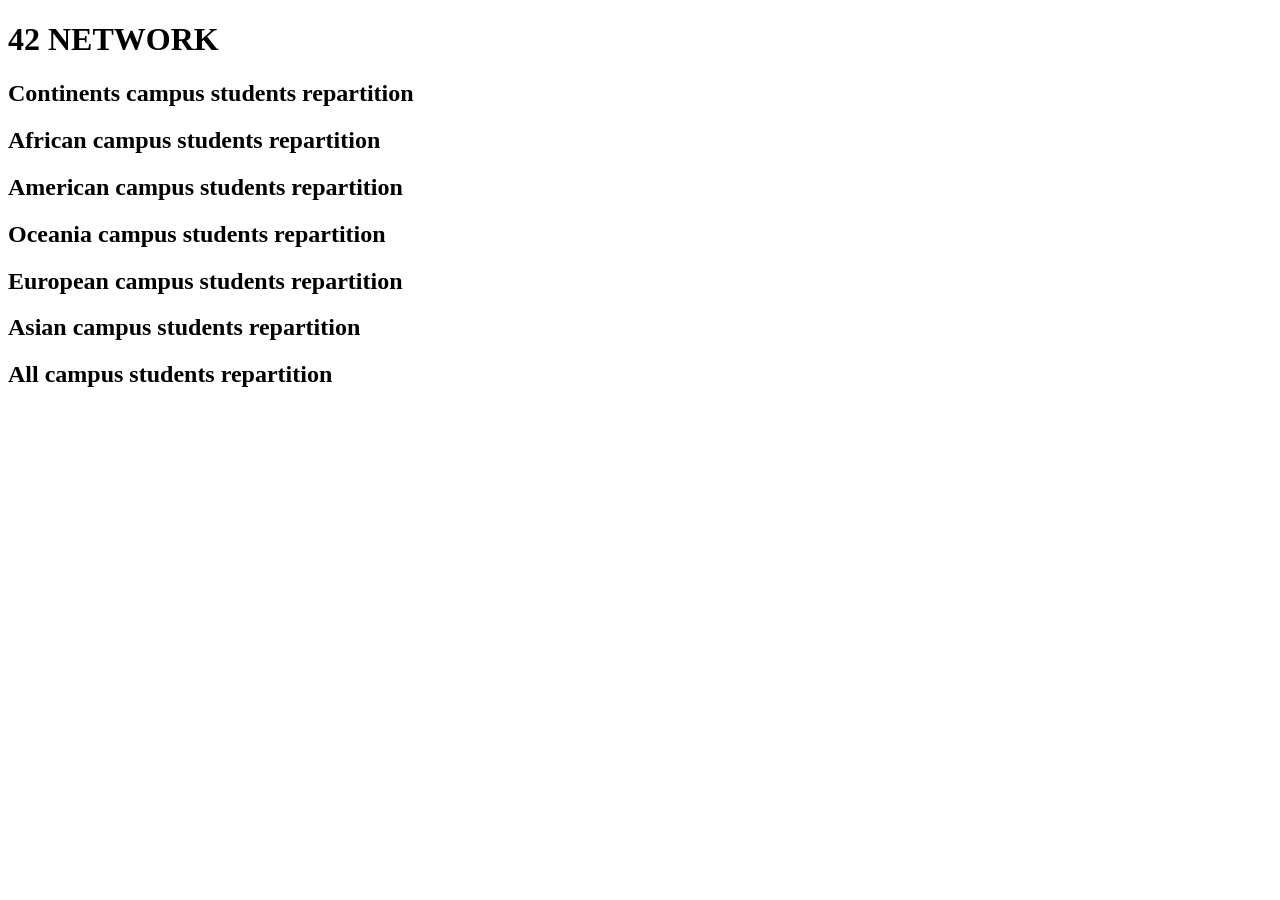
<file: html/index.html>
<!DOCTYPE html>
<html lang="en">
<head>
	<meta charset="UTF-8">
	<meta name="viewport" content="width=device-width, initial-scale=1.0">
	<title>42 Stats</title>
</head>
<body>
	<h1 id='title'>42 NETWORK</h1>
	<div id="map"></div>

	<div class="graph">
		<h2 id="h-continents">Continents campus students repartition</h2>
		<div id="continents-div"></div>
	</div>

	<div class="container">
		<div class="graph">
			<h2 id="h-africa">African campus students repartition</h2>
			<div id="africa-div"></div>
		</div>

		<div class="graph">
			<h2 id="h-america">American campus students repartition</h2>
			<div id="america-div"></div>
		</div>

		<div class="graph">
			<h2 id="h-oceania">Oceania campus students repartition</h2>
			<div id="oceania-div"></div>
		</div>

		<div class="graph">
			<h2 id="h-europe">European campus students repartition</h2>
			<div id="europe-div"></div>
		</div>

		<div class="graph">
			<h2 id="h-asia">Asian campus students repartition</h2>
			<div id="asia-div"></div>
		</div>
	</div>

	<div class="graph">
		<h2 id="h-campus">All campus students repartition</h2>
		<div id="campus-div"></div>
	</div>

</body>
</html>
</file>
